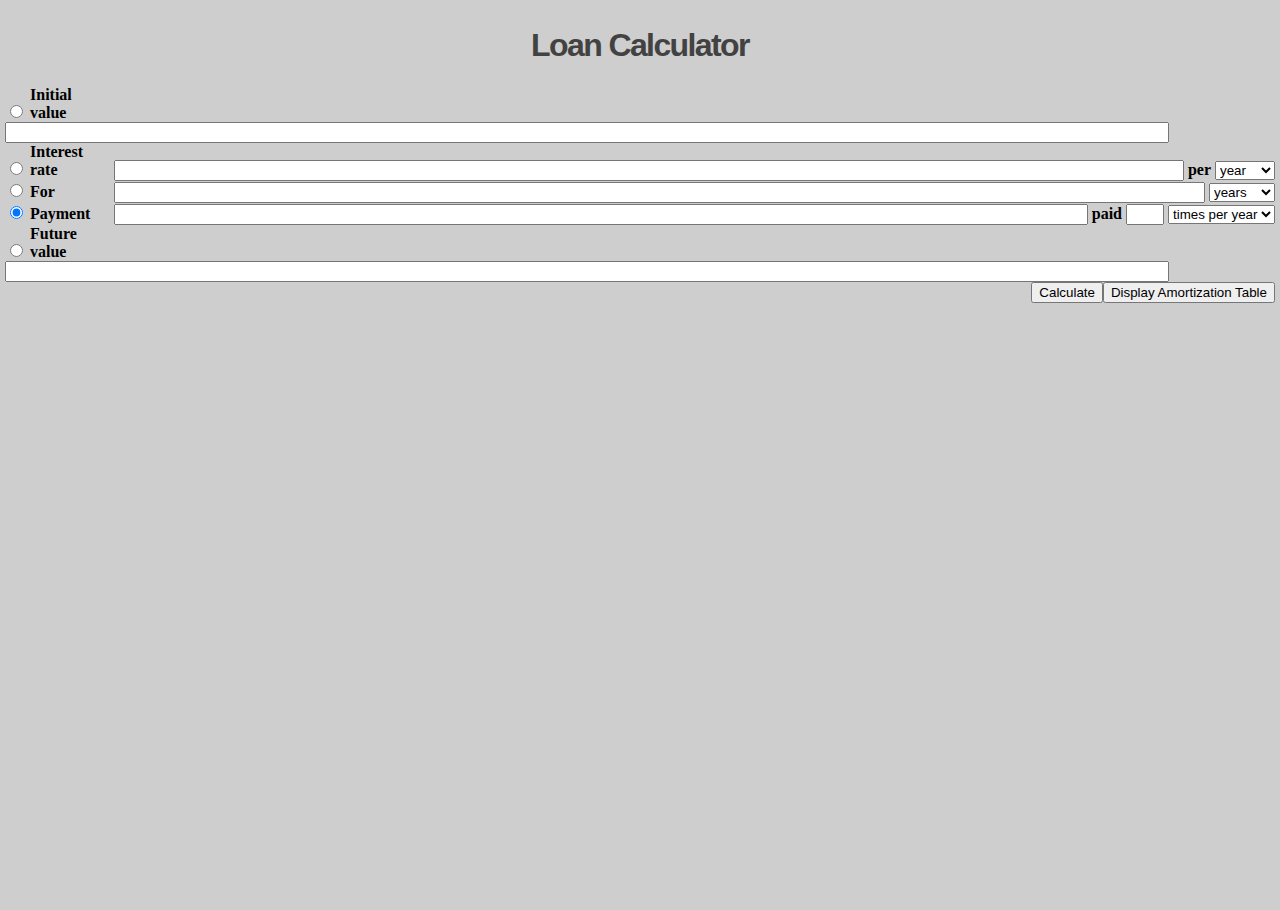
<file: index.html>
<?xml version="1.0" encoding="UTF-8"?>
<!DOCTYPE html PUBLIC "-//W3C//DTD XHTML 1.0 Transitional//EN"
  "http://www.w3.org/TR/xhtml1/DTD/xhtml1-transitional.dtd">
<!--
 * index.html
 * 
 * Copyright (c) 2013, Adam Stark <llamadonica@gmail.com>
 * All rights reserved.
 *
 * Redistribution and use in source and binary forms, with or without
 * modification, are permitted provided that the following conditions are met:
 *
 * 1. Redistributions of source code must retain the above copyright notice,
 * this list of conditions and the following disclaimer.
 * 
 * 2. Redistributions in binary form must reproduce the above copyright notice,
 * this list of conditions and the following disclaimer in the documentation
 * and/or other materials provided with the distribution.
 *  
 * THIS SOFTWARE IS PROVIDED BY THE COPYRIGHT HOLDERS AND CONTRIBUTORS "AS IS"
 * AND ANY EXPRESS OR IMPLIED WARRANTIES, INCLUDING, BUT NOT LIMITED TO, THE
 * IMPLIED WARRANTIES OF MERCHANTABILITY AND FITNESS FOR A PARTICULAR PURPOSE
 * ARE DISCLAIMED. IN NO EVENT SHALL THE COPYRIGHT HOLDER OR CONTRIBUTORS BE
 * LIABLE FOR ANY DIRECT, INDIRECT, INCIDENTAL, SPECIAL, EXEMPLARY, OR
 * CONSEQUENTIAL DAMAGES (INCLUDING, BUT NOT LIMITED TO, PROCUREMENT OF 
 * SUBSTITUTE GOODS OR SERVICES; LOSS OF USE, DATA, OR PROFITS; OR BUSINESS
 * INTERRUPTION) HOWEVER CAUSED AND ON ANY THEORY OF LIABILITY, WHETHER IN
 * CONTRACT, STRICT LIABILITY, OR TORT (INCLUDING NEGLIGENCE OR OTHERWISE)
 * ARISING IN ANY WAY OUT OF THE USE OF THIS SOFTWARE, EVEN IF ADVISED OF THE
 * POSSIBILITY OF SUCH DAMAGE.
-->
<html xmlns="http://www.w3.org/1999/xhtml" xml:lang="en">
<head>
  <title>Loan Calculator</title>
  <link type="text/css" href="styles/main.css" rel="stylesheet" />
  <script type="text/javascript" src="index.js"></script>
</head>
<body>
  <h1>Loan Calculator</h1>
  <form id="options" action="javascript:">
    <div>
      <input type="radio" name="calculate" value="initialValue" />
      <label class="initLabel" for="initialValue">Initial value</label>
      <input id="initialValue" type="text" name="initialValue" /><br />
      
      <input type="radio" name="calculate" value="interest" />
      <label class="initLabel" for="interest">Interest rate</label>
      <input id="interest" type="text" name="interest" />
      <label for="interestPeriod"> per</label> 
      <select id="interestPeriod" name="interestPeriod">
        <option value="year">year</option>
        <option value="period">period</option>
      </select><br/>
      
      <input type="radio" name="calculate" value="termLength" />
      <label class="initLabel" for="termLength">For</label> 
      <input id="termLength" type="text" name="termLength" />
      <select name="termPeriod">
        <option value="year">years</option>
        <option value="period">periods</option>
      </select>
      <span id="clarification"></span><br />
      
      <input type="radio" name="calculate" value="paymentValue" checked="checked" />
      <label class="initLabel" for="paymentValue">Payment</label> 
      <input id="paymentValue" type="text" name="paymentValue" /><label for="periodicityPeriod"> paid </label>
      <input type="text" name="periodicity" />
      <select id="periodicityPeriod" name="periodicityPeriod">
        <option value="xYear">times per year</option>
        <option value="months">monthly</option>
      </select><br />
      
      <input type="radio" name="calculate" value="futureValue" />
      <label class="initLabel" for="futureValue">Future value</label>
      <input id="futureValue" type="text" name="futureValue" /><br />
    </div>
    <div>
      <input name="tableButton" type="submit" value="Display Amortization Table" />
      <input name="calculateButton" type="submit" value="Calculate" />
    </div>
  </form>
</body>
</html>
</file>
<file: styles/main.css>
/*
 * main.css
 * 
 * Copyright (c) 2013, Adam Stark <llamadonica@gmail.com>
 * All rights reserved.
 *
 * Redistribution and use in source and binary forms, with or without
 * modification, are permitted provided that the following conditions are met:
 *
 * 1. Redistributions of source code must retain the above copyright notice,
 * this list of conditions and the following disclaimer.
 * 
 * 2. Redistributions in binary form must reproduce the above copyright notice,
 * this list of conditions and the following disclaimer in the documentation
 * and/or other materials provided with the distribution.
 *  
 * THIS SOFTWARE IS PROVIDED BY THE COPYRIGHT HOLDERS AND CONTRIBUTORS "AS IS"
 * AND ANY EXPRESS OR IMPLIED WARRANTIES, INCLUDING, BUT NOT LIMITED TO, THE
 * IMPLIED WARRANTIES OF MERCHANTABILITY AND FITNESS FOR A PARTICULAR PURPOSE
 * ARE DISCLAIMED. IN NO EVENT SHALL THE COPYRIGHT HOLDER OR CONTRIBUTORS BE
 * LIABLE FOR ANY DIRECT, INDIRECT, INCIDENTAL, SPECIAL, EXEMPLARY, OR
 * CONSEQUENTIAL DAMAGES (INCLUDING, BUT NOT LIMITED TO, PROCUREMENT OF 
 * SUBSTITUTE GOODS OR SERVICES; LOSS OF USE, DATA, OR PROFITS; OR BUSINESS
 * INTERRUPTION) HOWEVER CAUSED AND ON ANY THEORY OF LIABILITY, WHETHER IN
 * CONTRACT, STRICT LIABILITY, OR TORT (INCLUDING NEGLIGENCE OR OTHERWISE)
 * ARISING IN ANY WAY OUT OF THE USE OF THIS SOFTWARE, EVEN IF ADVISED OF THE
 * POSSIBILITY OF SUCH DAMAGE.
 */
html, body {
  height: 100%;
}

body {
  margin: 0;
  padding: 5px;
  background-color: #CECECE;
}

h1 {
  text-align: center;
  width: 100%;
  line-height: 120%;
  font-family: Arial, sans-serif;
  color: rgb(66,66,66);
  letter-spacing: -0.05em;
}

input[type="text"] {
  text-align:right; 
}
input[name="interest"],
input[name="termLength"] {
  width: 60px;
}
input[name="periodicity"] {
  width: 30px;
}

input[name="paymentValue"] {
  width: 90px;
}
input[type="submit"] {
  float: right;
}
label {
  font-weight: bold;
}
label.initLabel  {
  width: 80px;
  display: inline-block;
}
html.amortization {
  overflow-y: scroll;
}
.amortization body {
  overflow: visible;
  padding: 15px;
  background-color: #ffffff;
}
.amortization dt {
  font-weight: bold;
}
.amortization table {
  border-collapse: collapse;
  margin-left: auto;
  margin-right: auto;
}
.amortization th {
  background: lightgray;
  border: gray solid 1px;
}
.amortization td {
  border: gray solid 1px;
  padding-right: 5px;
}
.money {
  text-align: right;
}
.odd td {
  background: aliceblue;
}
.dollarSign {
  float: left;
  padding-left: 10px;
  padding-right: 10px;
}
</file>
